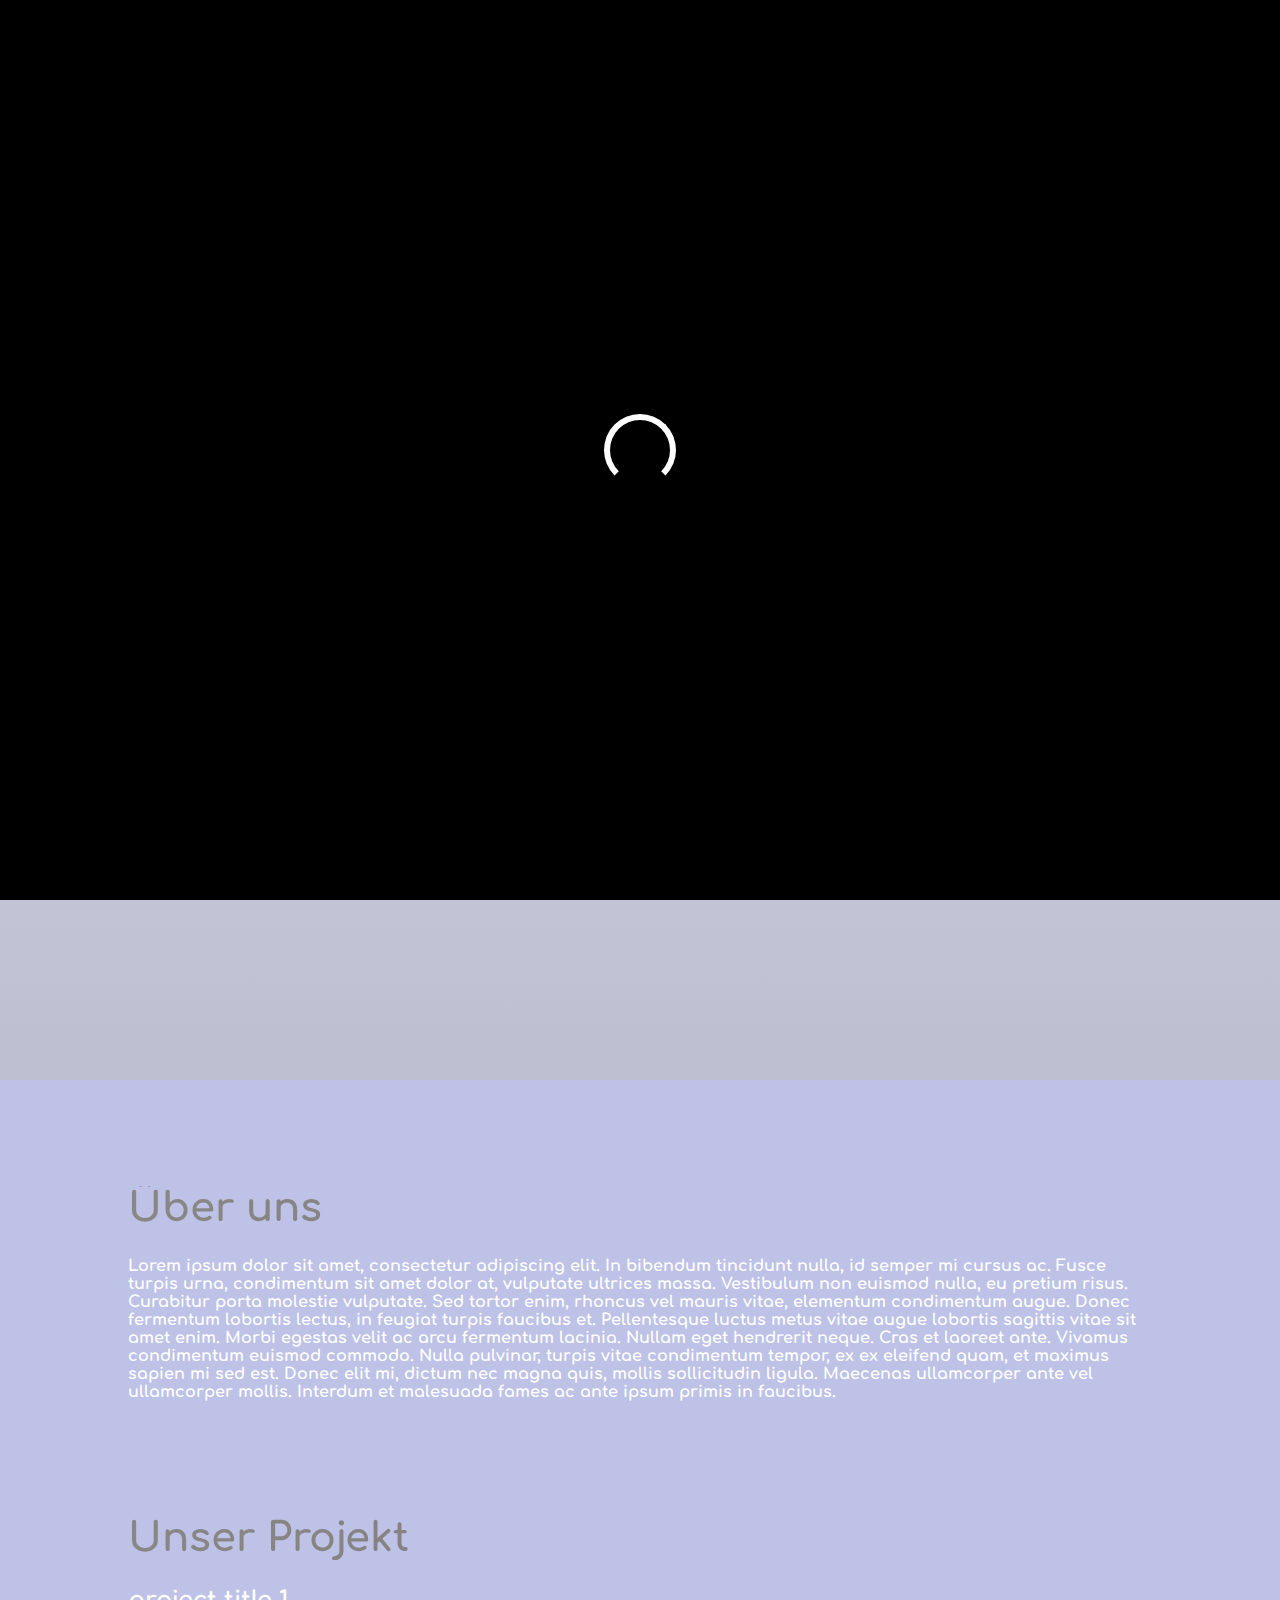
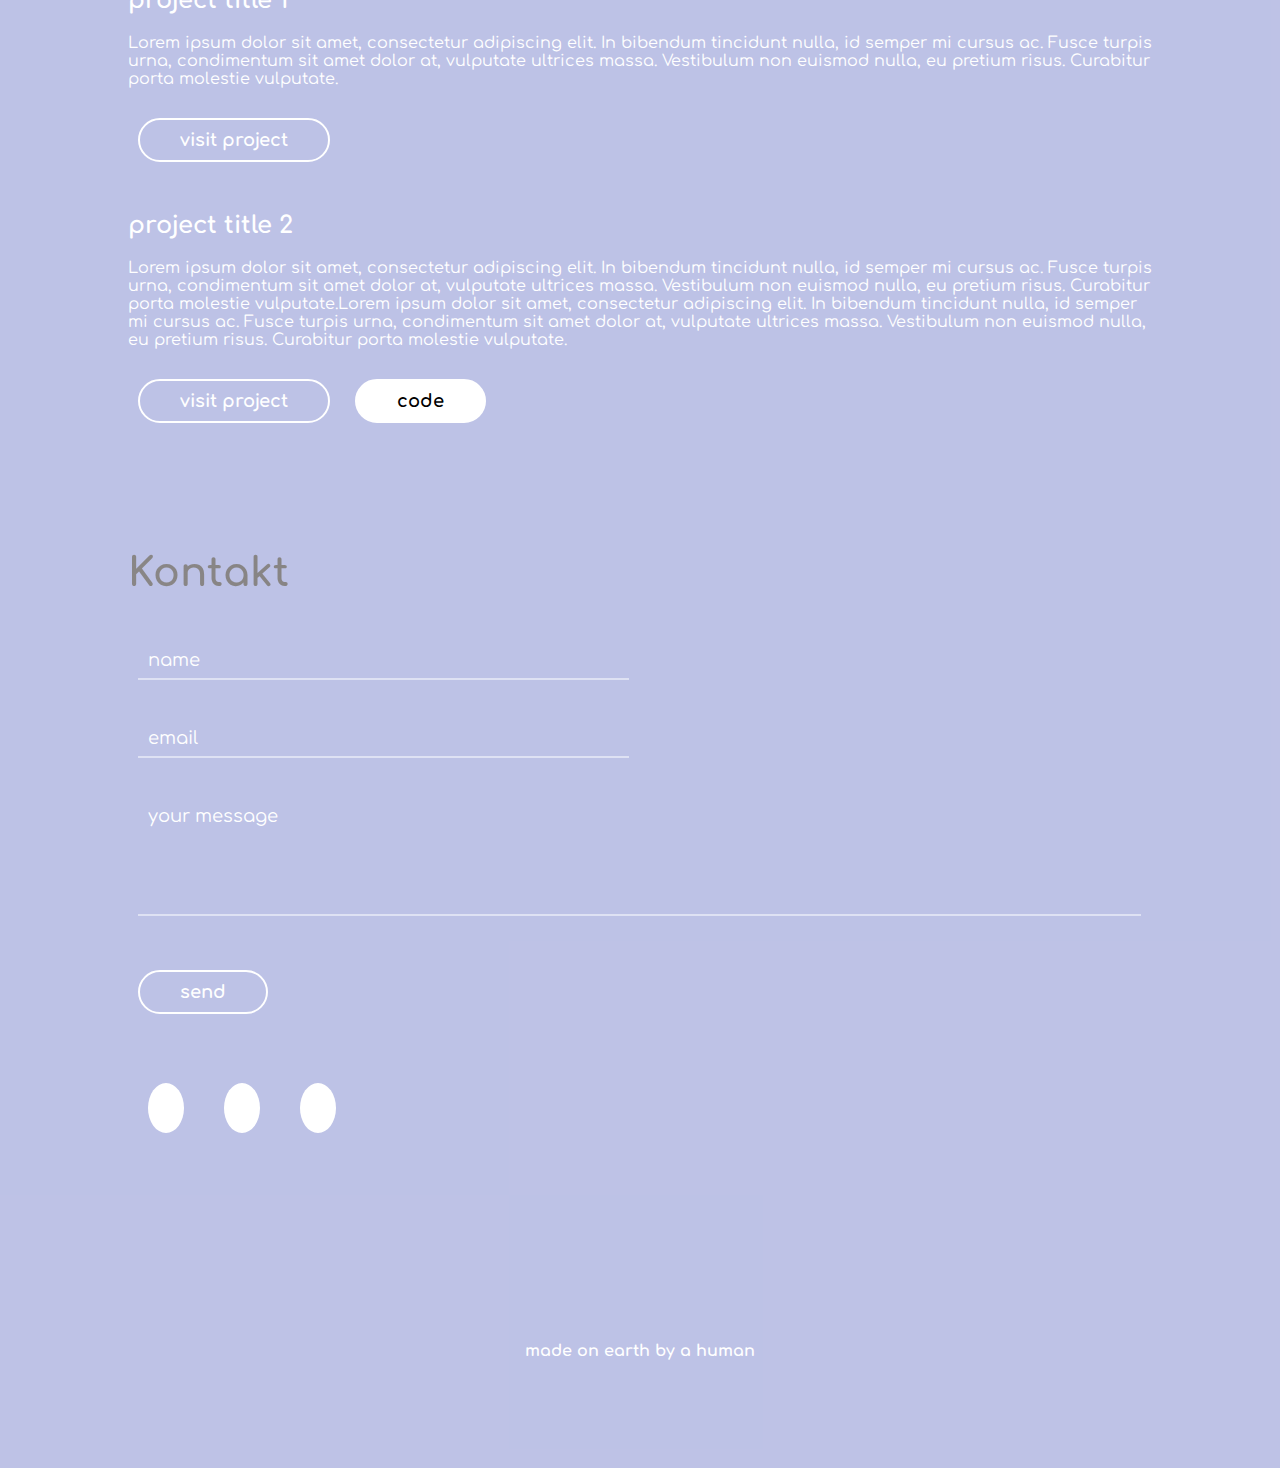
<file: code/index.html>
<!DOCTYPE html>
<html lang="en">
<head>
    <meta charset="UTF-8">
    <meta name="viewport" content="width=device-width, initial-scale=1.0">
    <meta http-equiv="X-UA-Compatible" content="ie=edge">
    <title>UNIQUECORN</title>
    <link rel="stylesheet" href="https://cdnjs.cloudflare.com/ajax/libs/animate.css/3.7.0/animate.min.css">
    <link href="https://fonts.googleapis.com/css?family=Comfortaa:700" rel="stylesheet">
    <script src="https://code.jquery.com/jquery-3.3.1.min.js" integrity="sha256-FgpCb/KJQlLNfOu91ta32o/NMZxltwRo8QtmkMRdAu8=" crossorigin="anonymous"></script>
    <link rel="stylesheet" href="https://use.fontawesome.com/releases/v5.7.1/css/all.css" integrity="sha384-fnmOCqbTlWIlj8LyTjo7mOUStjsKC4pOpQbqyi7RrhN7udi9RwhKkMHpvLbHG9Sr" crossorigin="anonymous">
    <link rel="stylesheet" href="index.css">
</head>
<body>
    <div id="loading">
        <div id="spinner"></div>
    </div>
    <div id="header" class="animated slideInDown" style="animation-delay:1.8s;">
    <div id="title">UNIQUECORN</div><br>
    <div id="links">
        <a href="#skills">Über uns</a>
        <a href="#work" style="margin:0px 60px;">Unser Projekt</a>
        <a href="#contact">Kontakt</a>
    </div>
    </div>

   
    <div id="middle">
        <div id="tagline" class="animated zoomIn" style="animation-delay:1.8s;">
            Wenn du das liest kannst du lesen<br>
            <button class="btn_one">haha ok Andrin du bist so lustig</button>
        </div>
    </div>
   

    <div id="portfolio">
             <div id="skills">
                 <h1>Über uns</h1>   
                 <div>
                        <p>
                            Lorem ipsum dolor sit amet, consectetur adipiscing elit. In bibendum tincidunt nulla, id semper mi cursus ac. Fusce turpis urna, condimentum sit amet dolor at, vulputate ultrices massa. Vestibulum non euismod nulla, eu pretium risus. Curabitur porta molestie vulputate. Sed tortor enim, rhoncus vel mauris vitae, elementum condimentum augue. Donec fermentum lobortis lectus, in feugiat turpis faucibus et. Pellentesque luctus metus vitae augue lobortis sagittis vitae sit amet enim. Morbi egestas velit ac arcu fermentum lacinia. Nullam eget hendrerit neque. Cras et laoreet ante. Vivamus condimentum euismod commodo. Nulla pulvinar, turpis vitae condimentum tempor, ex ex eleifend quam, et maximus sapien mi sed est. Donec elit mi, dictum nec magna quis, mollis sollicitudin ligula. Maecenas ullamcorper ante vel ullamcorper mollis. Interdum et malesuada fames ac ante ipsum primis in faucibus.
                        </p>
                 </div> 
             </div>
         
              <div id="work">
                 <h1>Unser Projekt</h1>

                 <div class="project">
                 <h2>project title 1</h2>
                 <div>Lorem ipsum dolor sit amet, consectetur adipiscing elit. In bibendum tincidunt nulla, id semper mi cursus ac. Fusce turpis urna, condimentum sit amet dolor at, vulputate ultrices massa. Vestibulum non euismod nulla, eu pretium risus. Curabitur porta molestie vulputate.</div>
                 <button class="btn_one">visit project</button>
                </div>

                <div class="project">
                 <h2>project title 2</h2>
                 <div>Lorem ipsum dolor sit amet, consectetur adipiscing elit. In bibendum tincidunt nulla, id semper mi cursus ac. Fusce turpis urna, condimentum sit amet dolor at, vulputate ultrices massa. Vestibulum non euismod nulla, eu pretium risus. Curabitur porta molestie vulputate.Lorem ipsum dolor sit amet, consectetur adipiscing elit. In bibendum tincidunt nulla, id semper mi cursus ac. Fusce turpis urna, condimentum sit amet dolor at, vulputate ultrices massa. Vestibulum non euismod nulla, eu pretium risus. Curabitur porta molestie vulputate.
                 </div>
                 <button class="btn_one">visit project</button>
                 <button class="btn_two">code</button>
                </div>

             </div>
         
              <div id="contact">
                 <h1>Kontakt</h1> 
                 <form>
                     <input type="text" placeholder="name" required>
                     <input type="email" placeholder="email" required><br>
                     <textarea placeholder="your message" required rows="5"></textarea><br>
                     <button class="btn_one">send</button>
                 </form> 
                 <div id="details">
                    <a class="btn_social"><i class="fas fa-phone"></i></a>
                    <a class="btn_social"><i class="fas fa-at"></i></a>
                    <a class="btn_social"><i class="fab fa-twitter"></i></a>
                 </div>   
             </div>
    </div>
    <div id="footer">
        made on earth by a human <br><br> <a href="https://imfunniee.github.io"></a>
    </div>
<script src="index.js" type="text/javascript"></script>
</body>
</html>
</file>
<file: code/index.css>
body,html {
    padding:0px;
    margin:0px;
    font-family: 'Comfortaa', cursive;
    font-weight:bold;
    color:#fff;
    background:rgba(173, 178, 223, 0.546);
    scroll-behavior: smooth;
}
#loading {
    width: 100vw;
    height: 100vh;
    position: fixed;
    background: #000;
    z-index: 999;
    display: flex;
    justify-content: center;
    flex-direction: column;
    align-items: center;
}
#spinner {
    animation: rotate 0.56s infinite linear;
    width:60px;
    height:60px;
    border:6px solid #fff;
    border-bottom:6px solid #000;
    border-radius:50%;
    margin:0;
}
@keyframes rotate {
    0% {transform: rotate(0deg);}
    100% {transform: rotate(360deg);}
}
#header {
    width:80%;
    padding:4% 10%;
    text-align:center;
    position:absolute;
    transition:0.6s ease-in-out;
}
#header div {
    display:block;
}
#title {
    font-size:40px;
    background-image: linear-gradient(to left, #4b4747 0%, #4b4747 100%);
    -webkit-background-clip:text;
    background-clip:text;
    -webkit-text-fill-color: transparent;
    background-size:500% 500% !important;
    -webkit-animation: Gradient 20s ease infinite;
    -moz-animation: Gradient 20s ease infinite;
    -o-animation: Gradient 20s ease infinite;
    animation: Gradient 20s ease infinite;
    font-family: 'Comfortaa', cursive;
}
#links {
    margin:40px 0px;
    transition:0.6s ease-in-out;
    color:#4b4747;
}
#links a {
    margin:0px 30px;
    color:inherit;
    text-decoration:none;
    transition:0.4s ease-in-out;
    padding:5px 8px;
    border-bottom:2px solid transparent;
}
#links a:hover {
    border-bottom:2px solid #4b4747;
}
#middle {
    width:100%;
    height:80vh;
    background:linear-gradient(rgba(255, 255, 255, 0.5),rgba(189, 187, 187, 0.5)),url("cloud.jpg");
    background-size:100% auto;
    background-repeat:no-repeat;
    color: #4b4747;
    display:flex;
    justify-content:center;
    flex-direction:column;
    transition:1s ease-in-out;
    padding-top:20vh;
}
#tagline {
    font-size:50px;
    width:60%;
}
#portfolio {
    width:80%;
    padding:2% 10%;
}
#portfolio div h1 {
    font-size:40px;
    background-image: linear-gradient(to left, #4b4747 0%, #898686 100%);
    -webkit-background-clip:text;
    background-clip:text;
    -webkit-text-fill-color: transparent;
    background-size:500% 500% !important;
    -webkit-animation: Gradient 20s ease infinite;
    -moz-animation: Gradient 20s ease infinite;
    -o-animation: Gradient 20s ease infinite;
    animation: Gradient 20s ease infinite;
    font-family: 'Comfortaa', cursive;
}
#skills {
    margin:4vh 0px !important;
    padding:2vh 0px !important;
}
#work {
    margin:4vh 0px !important;
    padding:2vh 0px !important;
}
#contact {
    margin:4vh 0px !important;
    padding:2vh 0px !important;
}
#contact form {
    width:100%;
}
#contact form input {
    width:46%;
    margin:20px 1%;
    background:transparent;
    border:0px;
    border-bottom:2px solid rgba(255,255,255,0.5);
    padding:8px 10px;
    font-family: 'Comfortaa', cursive;
    font-size:18px;
    transition:0.4s ease-in-out;
    color:#fff;
}
#contact form textarea {
    width:96%;
    margin:20px 1%;
    padding:8px 10px;
    border:0px;
    border-bottom:2px solid rgba(255,255,255,0.5);
    padding:8px 10px;
    font-family: 'Comfortaa', cursive;
    font-size:18px;
    background:transparent;
    resize:none;
    transition:0.4s ease-in-out;
    color:#fff;
}
#contact form input:focus {
    outline:none;
    border-bottom:2px solid rgba(255,255,255,1);
}
#contact form textarea:focus {
    outline:none;
    border-bottom:2px solid rgba(255,255,255,1);
}
::placeholder {
    color:#fff;
}
.btn_one {
    color:white;
    padding:10px 40px;
    border-radius:50px;
    border:2px solid #fff;
    font-size:18px;
    font-family: 'Comfortaa', cursive;
    font-weight:bold;
    background:transparent;
    transition:0.4s ease-in-out;
    margin:30px 10px;
}
.btn_one:hover {
    background:white;
    cursor:pointer;
    color:#000;
}
.project div {
    font-weight:normal;
}
.btn_two {
    color:#000;
    padding:10px 40px;
    border-radius:50px;
    border:2px solid #fff;
    font-size:18px;
    font-family: 'Comfortaa', cursive;
    font-weight:bold;
    background:#fff;
    transition:0.4s ease-in-out;
    margin:30px 10px;
}
.btn_two:hover {
    background:transparent;
    cursor:pointer;
    color:#fff;
}
#details {
    margin:6vh 0px;
}
.btn_social {
    font-size:18px;
    color:#000000;
    margin:40px 20px;
    padding:15px 18px;
    border-radius:50%;
    background:#ffffff;
    transition:0.4s ease-in-out;
}
.btn_social:hover {
    color:#000;
    background:#fff;
    cursor: pointer;
}

@media (max-width: 900px){
    #header {
        width:94%;
        padding:15% 3%;
    }
    #title {
        font-size:30px;
    }
    #links {
        margin:30px 0px;
    }
    #links a {
        margin:0px;
    }
    #middle {
        width:100%;
        border-radius:0px;
        height:80vh;
        background-size:cover;
    }
    #tagline {
        width:90%;
        font-size:30px;
    }
    .btn_one {
        font-size:14px;
        padding:8px 20px;
    }
    .btn_two {
        font-size:14px;
        padding:8px 20px;
    }
    #contact form input {
        width:92%;
    }
    #contact form textarea {
        width:92%;
    }
    .btn_social {
        font-size:14px;
        margin:10px;
        padding:10px 11px;
    }
}
#footer {
    width:100%;
    padding:10vh 0px;
    text-align:center;
    font-weight:bold;
}
#footer a {
    font-size:18px;
    background-image: linear-gradient(to left, #ffffff 0%, #ffffff 100%);
    -webkit-background-clip:text;
    background-clip:text;
    -webkit-text-fill-color: transparent;
    background-size:500% 500% !important;
    -webkit-animation: Gradient 20s ease infinite;
    -moz-animation: Gradient 20s ease infinite;
    -o-animation: Gradient 20s ease infinite;
    animation: Gradient 20s ease infinite;
    font-family: 'Comfortaa', cursive;
    text-decoration:none;
}
button:focus {
    outline:none;
}
::-webkit-scrollbar {
    width:5px;
    height:5px;
}
::-webkit-scrollbar-track {
    background: #f1f1f1; 
}
::-webkit-scrollbar-thumb {
    background: #000; 
}
::-webkit-scrollbar-thumb:hover {
    background: #555; 
}
@-webkit-keyframes Gradient {
0% {background-position: 0% 50%}
50% {background-position: 100% 50%}
100% {background-position: 0% 50%}
}
@-moz-keyframes Gradient {
0% {background-position: 0% 50%}
50% {background-position: 100% 50%}
100% {background-position: 0% 50%}
}
@keyframes Gradient {
0% {background-position: 0% 50%}
50% {background-position: 100% 50%}
100% {background-position: 0% 50%}
}
#middle {
    display: flex; 
    justify-content: center; 
    align-items: center; 
    height: 100vh; 
    text-align: center; 
}

.btn_social {
    transition: transform 0.3s ease-in-out;
}

.btn_social:hover {
    transform: scale(1.1);
}
</file>
